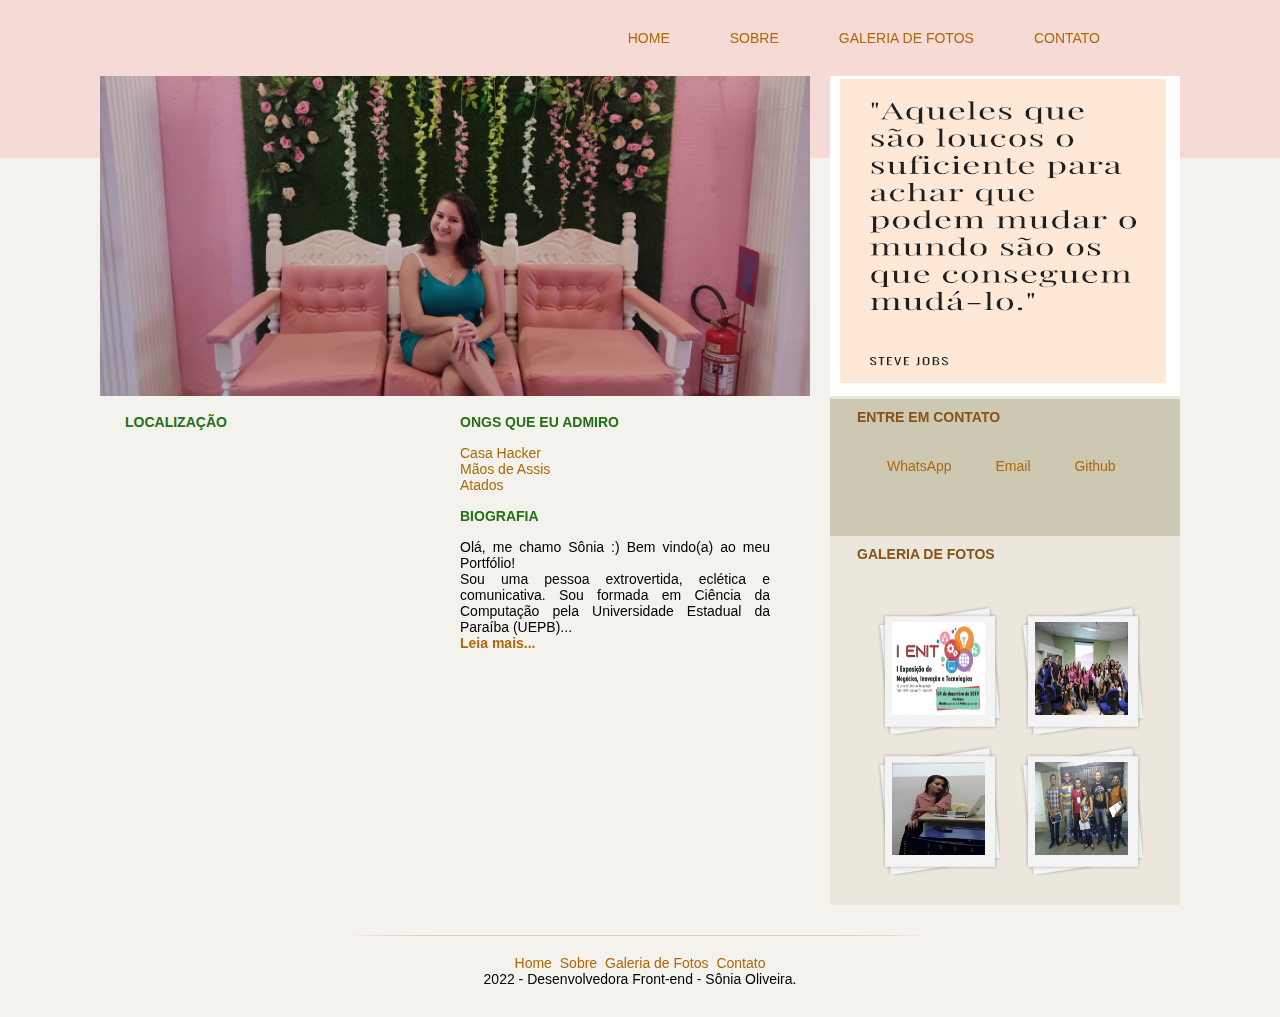
<file: index.html>
<!DOCTYPE html>
<html>

<head>
    <meta charset='utf-8'>
    <meta http-equiv='X-UA-Compatible' content='IE=edge'>
    <title>Sônia - Portfólio</title>
    <meta name='viewport' content='width=device-width, initial-scale=1'>

    <link rel='stylesheet' type='text/css' href='css/style.css'>
 
</head>

<body>
    <div id="container">

        <header> <!-- Início do cabecalho -->                  
            <nav>
                <ul>
                    <li><a href="index.html">Home</a></li>
                    <li><a href="sobre.html">Sobre</a></li>
                    <li><a href="galeria.html">Galeria de Fotos</a></li>
                    <li><a href="contato.html">Contato</a></li>
                </ul>
            </nav>

        </header> <!-- Fim do cabecalho -->
        <!-- -------------------------------------------- -->
        <div id="principal">
            <!-- Início da div Principal -->
            <div id="conteudo">
                <section id="capa">
                    <picture>
                        <source media="(max-width:600px)" srcset="img/foto1-pequena.jpeg">
                        <img src="img/foto1.jpeg" alt="Foto da Desenvolvedora" title="Sônia">

                    </picture>
                   
                </section>

                <section id="postagens">
                    <!-- Início da seção -->
                    <article id="mapa" class="conf-artigo">
                        <h3>Localização</h3>
                        <!-- iframe extraído do Google Maps -->
                        <iframe
                            src="https://www.google.com/maps/embed?pb=!1m18!1m12!1m3!1d7903.131570844986!2d-34.88682232757751!3d-7.94033410111879!2m3!1f0!2f0!3f0!3m2!1i1024!2i768!4f13.1!3m3!1m2!1s0x7ab1614f541df69%3A0x8ba8bc6c964856aa!2sCentro%2C%20Paulista%20-%20PE!5e0!3m2!1spt-BR!2sbr!4v1652126329062!5m2!1spt-BR!2sbr"
                           style="border:0;" allowfullscreen="" loading="lazy"
                            referrerpolicy="no-referrer-when-downgrade"></iframe>
                    </article>

                    <article id="exposicao" class="conf-artigo">
                        <h3>ONGs que eu admiro</h3>
                        <ul>
                            <li><a href="https://www.casahacker.org/" alt="Casa Hacker" target="_blank">Casa Hacker</a></li>
                            <li><a href="https://maosdeassis.org/" alt="Maos de Assis" target="_blank">Mãos de Assis</a></li>
                         <li><a href="https://www.atados.com.br/" alt="Atados" target="_blanck">Atados</a></li>
                        </ul>
                    </article>

                    <article id="biografia" class="conf-artigo">
                        <h3>Biografia</h3>
                        <p style="text-align: justify;">
                            Olá, me chamo Sônia :) Bem vindo(a)  ao meu Portfólio!<br>
                            Sou uma pessoa extrovertida, eclética e comunicativa.
                            Sou formada em Ciência da Computação pela Universidade Estadual da Paraíba (UEPB)...
                        </p>
                        <a href="sobre.html"><strong>Leia mais...</strong></a>
                    </article>
                </section><!-- Fim da seção -->

            </div><!-- Fim da div conteudo -->
            <!-- -------------------------------------------- -->
            <aside>
                <!-- Iniciando a barra lateral Aside -->
                <section id="depoimento">
                    <img src="img/depoimento1.png" alt="Frase de Inspiração" title="Frase de Steve Jobs">
                </section>

                <section id="contato">
                    <h4>Entre em contato</h4>
                    <a href="https://wa.me/83981834445" target="_blanck">WhatsApp</a>
                    <a href="mailto:soniagomes1995@gmail.com" target="_blanck">Email</a>
                    <a href="https://github.com/Sonia-95/" target="_blanck">Github</a>
                </section>

               <section id="galeria">
                    <h4>Galeria de Fotos</h4>
                     <a href="galeria.html">
                        <img src="img/img-1-grande.jpeg" alt="
                        INIT" title="Exposição de Tecnologia" style="width: 93px; height: 93px;">
                    </a>

                    <a href="">
                        <img src="img/img-2-media.jpeg" alt="Meninas na programação" title="Evento Ti for Girls"style="width: 93px; height: 93px;">
                    </a>
                  
                    <a href="">
                        <img src="img/img-3-media.jpeg" alt="defesa TCC" title="Defesa do TCC" style="width: 93px; height: 93px;">
                    </a>
                    
                    <a href="">
                        <img src="img/img-4-media.jpeg" alt="SERCOMP" title="Evento SERCOMP" style="width: 93px; height: 93px;">
                    </a>
                </section>

            </aside><!-- Fim do Aside -->
            <!-- -------------------------------------------- -->
            <footer>
                <p>
                    <a href="index.html">Home</a>
                    <a href="sobre.html">Sobre</a>
                    <a href="galeria.html">Galeria de Fotos</a>
                    <a href="contato.html">Contato</a>
                </p>
                <p>
                    2022 - Desenvolvedora Front-end - Sônia Oliveira.
                </p>

            </footer><!-- Fim do rodapé -->
        </div><!-- Fim da div Principal  -->
    </div><!-- Fim do Container -->
</body>

</html>
</file>
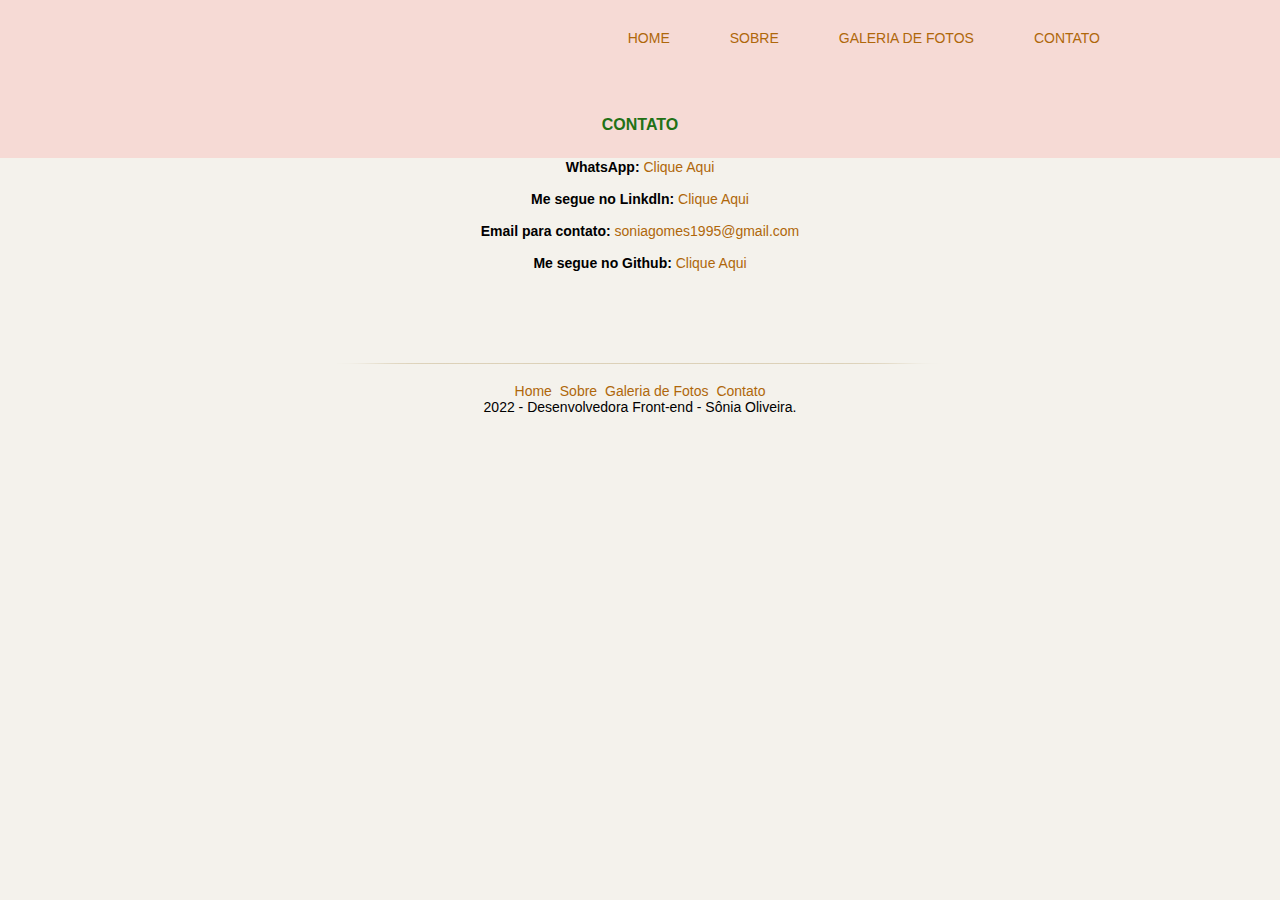
<file: contato.html>
<!DOCTYPE html>
<html>

<head>
    <meta charset='utf-8'>
    <meta http-equiv='X-UA-Compatible' content='IE=edge'>
    <title>Sônia - Portfólio</title>
    <meta name='viewport' content='width=device-width, initial-scale=1'>

    <link rel='stylesheet' type='text/css' href='css/style.css'>

</head>

<body>
    <div id="container">

        <header>
            <!-- Início do cabecalho -->
            <nav>
                <ul>
                    <li><a href="index.html">Home</a></li>
                    <li><a href="sobre.html">Sobre</a></li>
                    <li><a href="galeria.html">Galeria de Fotos</a></li>
                    <li><a href="contato.html">Contato</a></li>
                </ul>
            </nav>

        </header> <!-- Fim do cabecalho -->
        <!-- -------------------------------------------- -->
        <div id="principal-contato">
            <!-- Início da div Principal -->
            <div id="sobre-pag2">
                <h3>Contato</h3>
                <p style="text-align: center; margin-bottom: 30px;">
                    <strong>WhatsApp:</strong> <a href="https://wa.me/5583981834445" target="_blanck">Clique Aqui</a><br><br>

                    <strong>Me segue no Linkdln:</strong> <a href="https://www.linkedin.com/in/s%C3%B4nia-oliveira-69aa04209/" target="_blanck">Clique Aqui</a><br><br>
                    
                    <strong>Email para contato:</strong> <a href="mailto:soniagomes1995@gmail.com">soniagomes1995@gmail.com </a> <br><br>
    
                    <strong>Me segue no Github:</strong> <a href="https://github.com/Sonia-95" target="_blanck">Clique Aqui</a><br><br>

                   

                </p>
    
              

              
            </div>
            <br />

        </div><!-- Fim da div conteudo -->

        <footer>
            <p>
                <a href="index.html">Home</a>
                <a href="sobre.html">Sobre</a>
                <a href="galeria.html">Galeria de Fotos</a>
                <a href="contato.html">Contato</a>
            </p>
            <p>
                2022 - Desenvolvedora Front-end - Sônia Oliveira.
            </p>

        </footer><!-- Fim do rodapé -->
    </div><!-- Fim da div Principal  -->
    </div><!-- Fim do Container -->
</body>

</html>
</file>
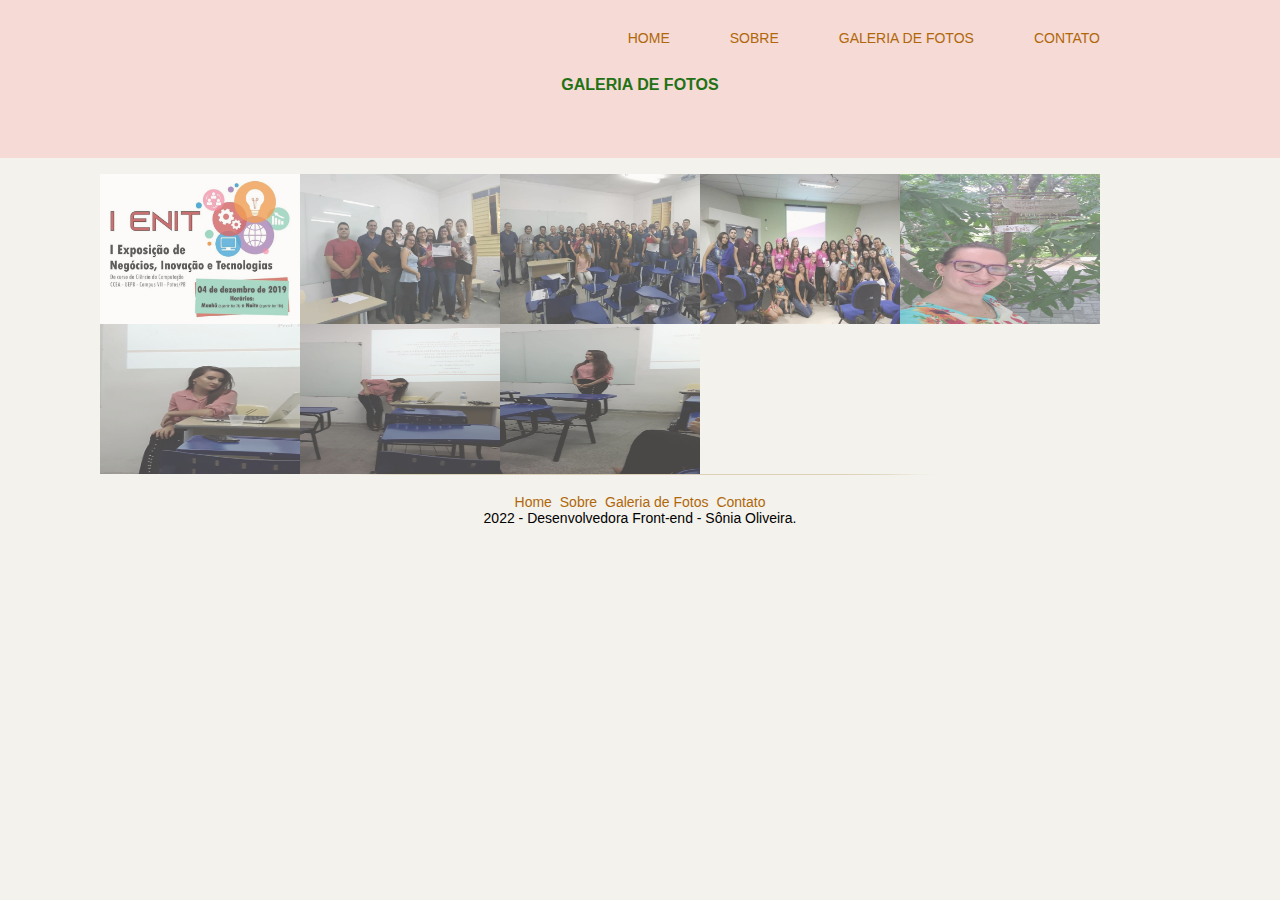
<file: galeria.html>
<!DOCTYPE html>
<html>

<head>
    <meta charset='utf-8'>
    <meta http-equiv='X-UA-Compatible' content='IE=edge'>
    <title>Sônia - Portfólio</title>
    <meta name='viewport' content='width=device-width, initial-scale=1'>

    <link rel='stylesheet' type='text/css' href='css/style.css'>


</head>

<body>
    <div id="container">

        <header>
            <!-- Início do cabecalho -->
            <nav>
                <ul>
                    <li><a href="index.html">Home</a></li>
                    <li><a href="sobre.html">Sobre</a></li>
                    <li><a href="galeria.html">Galeria de Fotos</a></li>
                    <li><a href="contato.html">Contato</a></li>
                </ul>
            </nav>

        </header> <!-- Fim do cabecalho -->
        <!-- -------------------------------------------- -->
      
        <div id="galeriaTitulo">
            <h3>Galeria de Fotos</h3>
        </div>  

        <section class="galeria">

                <img src="img/img-1-grande.jpeg" alt="IENIT" onclick="mostrarImagem(this)">
                <img src="img/init1.jpeg" alt="IENIT" onclick="mostrarImagem(this)">
                <img src="img/init3.jpeg" alt="IENIT" onclick="mostrarImagem(this)"> 
                <img src="img/TI.jpeg" alt="TI for Girl" onclick="mostrarImagem(this)">
                <img src="img/TI2.jpeg" alt="TI for Girl" onclick="mostrarImagem(this)">
                <img src="img/tcc1.jpeg" alt="TCC" onclick="mostrarImagem(this)">
                <img src="img/tcc2.jpeg" alt="TCC" onclick="mostrarImagem(this)">
                <img src="img/tcc3.jpeg" alt="TCC" onclick="mostrarImagem(this)">           

        </section>
        
        <section class="apresentacao">
            <span onclick="this.parentElement.style.display= 'none'" class="btFechar">&times;</span>
            <img id="imagemGrande">
        </section>

<!-- ------------------------ -->
        <footer>
            <p>
                <a href="index.html">Home</a>
                <a href="sobre.html">Sobre</a>
                <a href="galeria.html">Galeria de Fotos</a>
                <a href="contato.html">Contato</a>
            </p>
            <p>
                2022 - Desenvolvedora Front-end - Sônia Oliveira.
            </p>

        </footer><!-- Fim do rodapé -->
    </div><!-- Fim da div Principal  -->
    </div><!-- Fim do Container -->

    <script type="text/javascript" src="js/script.js"></script>
</body>
</html>
</file>
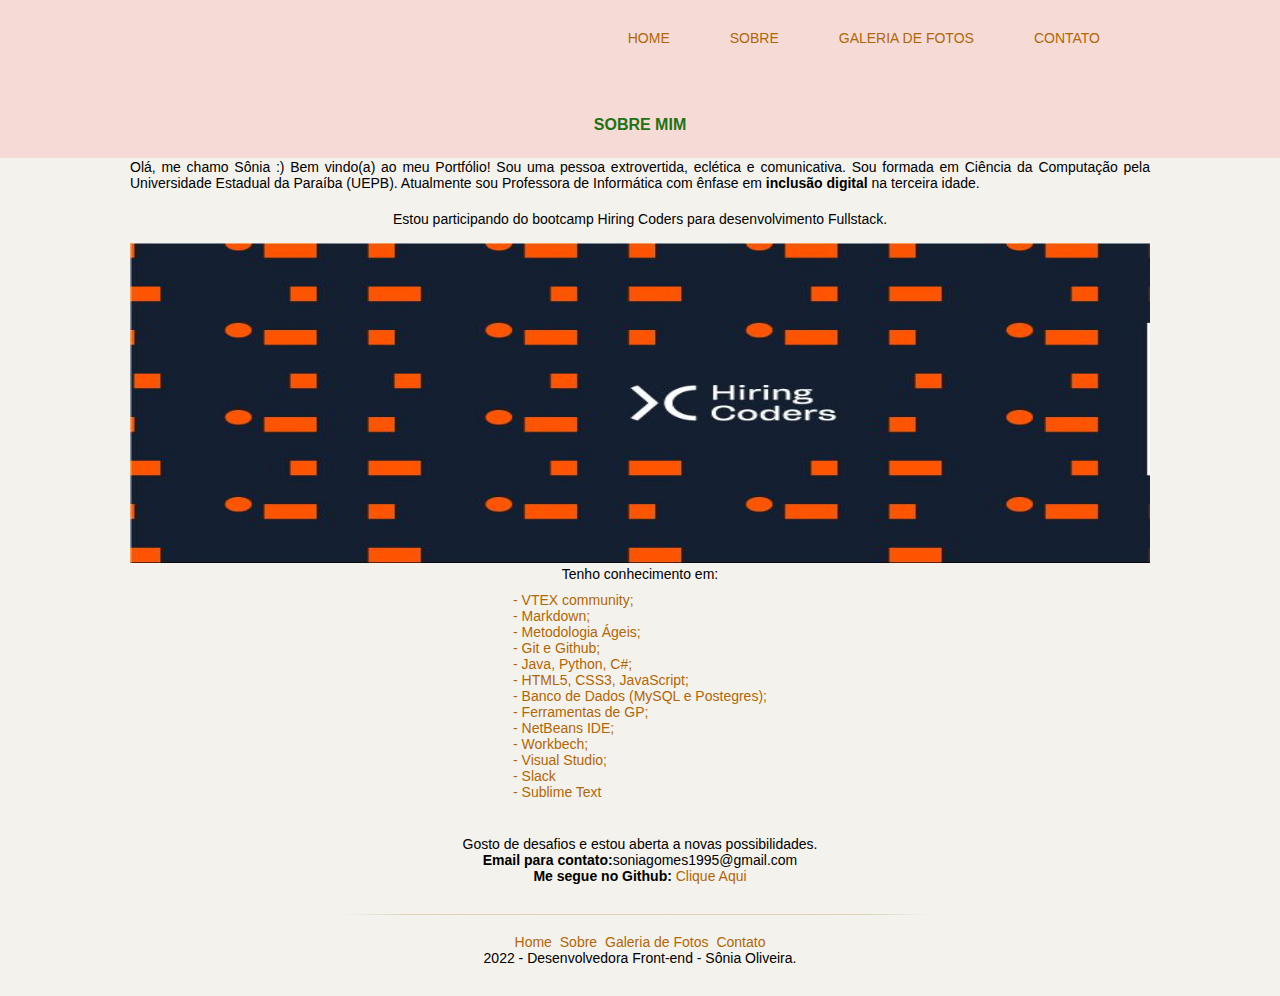
<file: sobre.html>
<!DOCTYPE html>
<html>

<head>
    <meta charset='utf-8'>
    <meta http-equiv='X-UA-Compatible' content='IE=edge'>
    <title>Sônia - Portfólio</title>
    <meta name='viewport' content='width=device-width, initial-scale=1'>

    <link rel='stylesheet' type='text/css' href='css/style.css'>

</head>

<body>
    <div id="container">

        <header>
            <!-- Início do cabecalho -->
            <nav>
                <ul>
                    <li><a href="index.html">Home</a></li>
                    <li><a href="sobre.html">Sobre</a></li>
                    <li><a href="galeria.html">Galeria de Fotos</a></li>
                    <li><a href="contato.html">Contato</a></li>
                </ul>
            </nav>

        </header> <!-- Fim do cabecalho -->
        <!-- -------------------------------------------- -->
        <div id="principal-sobre">
            <!-- Início da div Principal -->
            <div id="sobre-pag2">
                <h3>Sobre MIm</h3>
                <p>
                    Olá, me chamo Sônia :) Bem vindo(a) ao meu Portfólio!
                    Sou uma pessoa extrovertida, eclética e comunicativa. Sou formada em Ciência da
                        Computação pela Universidade Estadual da Paraíba (UEPB). Atualmente sou Professora de
                    Informática com ênfase em <strong>inclusão digital</strong> na terceira idade.
                </p>

                <p style="text-align: center;"> Estou participando do bootcamp Hiring Coders para desenvolvimento
                    Fullstack.
                </br> </br>

                   <img src="img/hiring.jpg">

                    <br/>
                    Tenho conhecimento em:
                </p>

                <ul class="centralizado">
                    <li>- VTEX community;</li>
                    <li>- Markdown;</li>
                    <li>- Metodologia Ágeis;</li>
                    <li>- Git e Github;</a></li>
                    <li>- Java, Python, C#;</li>
                    <li>- HTML5, CSS3, JavaScript;</li>
                    <li>- Banco de Dados (MySQL e Postegres);</li>
                    <li>- Ferramentas de GP;</li>
                    <li>- NetBeans IDE;</li>
                    <li>- Workbech;</li>
                    <li>- Visual Studio;</li>
                    <li>- Slack</li>
                    <li>- Sublime Text</li>
                </ul>

            </div>
            <br />

            <p style="text-align: center; margin-bottom: 30px;">
                Gosto de desafios e estou aberta a novas possibilidades.<br />
                <strong>Email para contato:</strong>soniagomes1995@gmail.com
                <br />

                <strong>Me segue no Github:</strong> <a href="https://github.com/Sonia-95" target="_blanck">Clique Aqui</a>
            </p>

        </div><!-- Fim da div conteudo -->



        <footer>
            <p>
                <a href="index.html">Home</a>
                <a href="sobre.html">Sobre</a>
                <a href="galeria.html">Galeria de Fotos</a>
                <a href="contato.html">Contato</a>
            </p>
            <p>
                2022 - Desenvolvedora Front-end - Sônia Oliveira.
            </p>

        </footer><!-- Fim do rodapé -->
    </div><!-- Fim da div Principal  -->
    </div><!-- Fim do Container -->
</body>

</html>
</file>
<file: css/style.css>
/* ------ ESTRUTURA DO SITE ----- */
* {
    margin: 0;
    padding: 0;
}

body {
    background: #f4f2ec url(../img/capa1.png) repeat-x;
    font: 14px "Lucida Grande", "Lucida Sans Unicode", "Arial", sans-serif;
}

#container {
    max-width: 1080px;/* tamanho maximo na tela */
    min-width: 320px;/* tamanho minimo na tela */
    margin: 0 auto;
}

/* ---------------------------------------- */
/* ---- BARRA DE NAVEGAÇÃO - CABEÇALHO ----- */

header nav ul {
    display: flex;
    flex-direction: row;/* padrão em formato de linha */
    justify-content: flex-end;
    padding: 30px;
}

nav ul li {
    list-style: none;
    margin-right: 40px;
}

nav ul li a {
    margin: 10px;
    text-transform: uppercase;
   /*  color: #af670a; */
}


nav ul li a:hover {
    border-bottom: 1px solid #535858;/* borda do menu*/
}

/*
TODOS OS LINKS FICARÃO:
link: Links não visitados 
active: Links ativos
visited: Links visitados
*/
a:link, a:active, a:visited {
    color: #af670a;
    text-decoration: none; 
}

a:hover {
    color: #227115;
}

/* ---------------------------------------- */
/* ---- CONTEUDO- SECÕES ----- */

#conteudo {
   /*  border: 1px solid #af670a; */
    max-width: 710px;
    margin-bottom: 30px;
    float: left;/* informar que vai ficar na esquerda */

}

#capa img {
    width: 100%;/* a imagem vai ficar tamanho da div */
    height: 320px;
}

article#exposicao ul li{
    list-style: none;

}



/* ---------------------------------------- */
/* ---- ASIDE- SECÕES ----- */

aside {
   float: right;
   width: 350px;
   background: #ebe7dd;
   padding-bottom: 30px;
   margin-bottom: 30px;
}

 section#contato{
    background: #cdc8b1;
    height: 100px;
    padding: 10px 27px 27px 27px;
} 
section#contato a{
   padding: 10px; 
   margin-left: 20px;
} 

section#galeria{
    padding: 10px 27px 27px 27px;
}

section#galeria a {
    display: block;
    background: url(../img/fundo-foto.png) no-repeat;
    padding: 17px 15px 17px 15px;
    float: left;
    margin: 10px 0 0 20px;
}
section #galeria img{
    margin-left: 2px;
    margin-top: 3px;
   
}

section#galeria img:hover{

    transform: scale(2.0);
    border: 1px solid #CE6F83;
}

/*-----------------------*/
.conf-artigo{
    float: left;    
    width: 310px;
    margin:15px 0 0 25px;
}

h3{
    color: #227115; 
    font-size:1.0em;
    margin-bottom: 15px;
    text-transform: uppercase;
}
h4{
    color:#86521a;
    text-transform: uppercase;
    padding-bottom: 3px;
    margin-bottom: 30px;

}

/* ------------------------------------- */

footer{
    clear:both;
    padding: 20px 0px 30px 0px;
    text-align: center;
    background: url(../img/fundo-rodape.png) no-repeat;
    background-position:top;
}
footer p a{
    color:#af670a

}
footer>p a{
    padding: 2px;
}   


/* ------------------------------------- */
/* ---------- PÁGINA  SOBRE --------- */

div#sobre-pag2{/* DIV pagina Sobre */

    display: flex;
    flex-direction: column;
    padding: 20px;
    margin-top: 20px;

}

div#sobre-pag2 h3{
    font-size: 12pt;
    text-align: center;

}

div#sobre-pag2 p{
    padding: 10px;
    font-size: 14px;
    text-align: justify;
  /*   background-image: linear-gradient( to left,#ee9ca7,#ffdde1);
    border-radius: 100px ; */
}

.centralizado{
    margin: 0 auto;
    list-style: none;
    color:#af670a;
}

img {
    width: 100%;/* a imagem vai ficar tamanho da div */
    height: 320px;
}


/* ------------------------------------- */
/* ---------- PÁGINA  GALERIA  --------- */
#galeriaTitulo h3{
    font-size: 12pt;
    text-align: center;
    margin-bottom: 80px;
}


.galeria {
    /* border: 1px solid red; */  
    display: flex;
    flex-wrap: wrap;
    max-width: 1080px; 
    margin: 0 auto; 
}

.galeria  img{
    width: 200px;
    height: 150px;
    opacity: 0.7;
    cursor: pointer;
 }
 .galeria img:hover{
    opacity: 1;  
 }

 .apresentacao{
    top:5px;
    margin: auto;
    position: relative;
    display: none;/*nao aparecer na tela*/
    min-width:320px; 
    max-width: 500px;
    /* width: 30%; */

 }

 .apresentacao img{
    width: 100%;
 }

.btFechar{
    position: absolute; 
    top: 10px;
    right: 15px;
    color: white;
    font-size: 40px;
    cursor: pointer;
 }













/* ------------------------------------- */
/* RESPONSIVIDADE */
/* Para telas com o máximo de 480px de largura */

@media only screen and (max-width:480px) {
 
    #container{
      margin: 0 auto;
    }
    header nav ul {
        display: flex;
        flex-direction: column;  
        padding: 5px;
     } 
     header nav ul li{

        display: flex;
        flex-direction: column;
     } 
     header nav ul li a{
        text-align: center;
        margin: 5px;
     }   
     
     .galeria img{
        /* border: 1px solid red; */  
        display: flex;
        flex-wrap: wrap;
        flex-direction: column;
        margin: 0 auto; 
        opacity: 1;
    }
  

  

}
</file>
